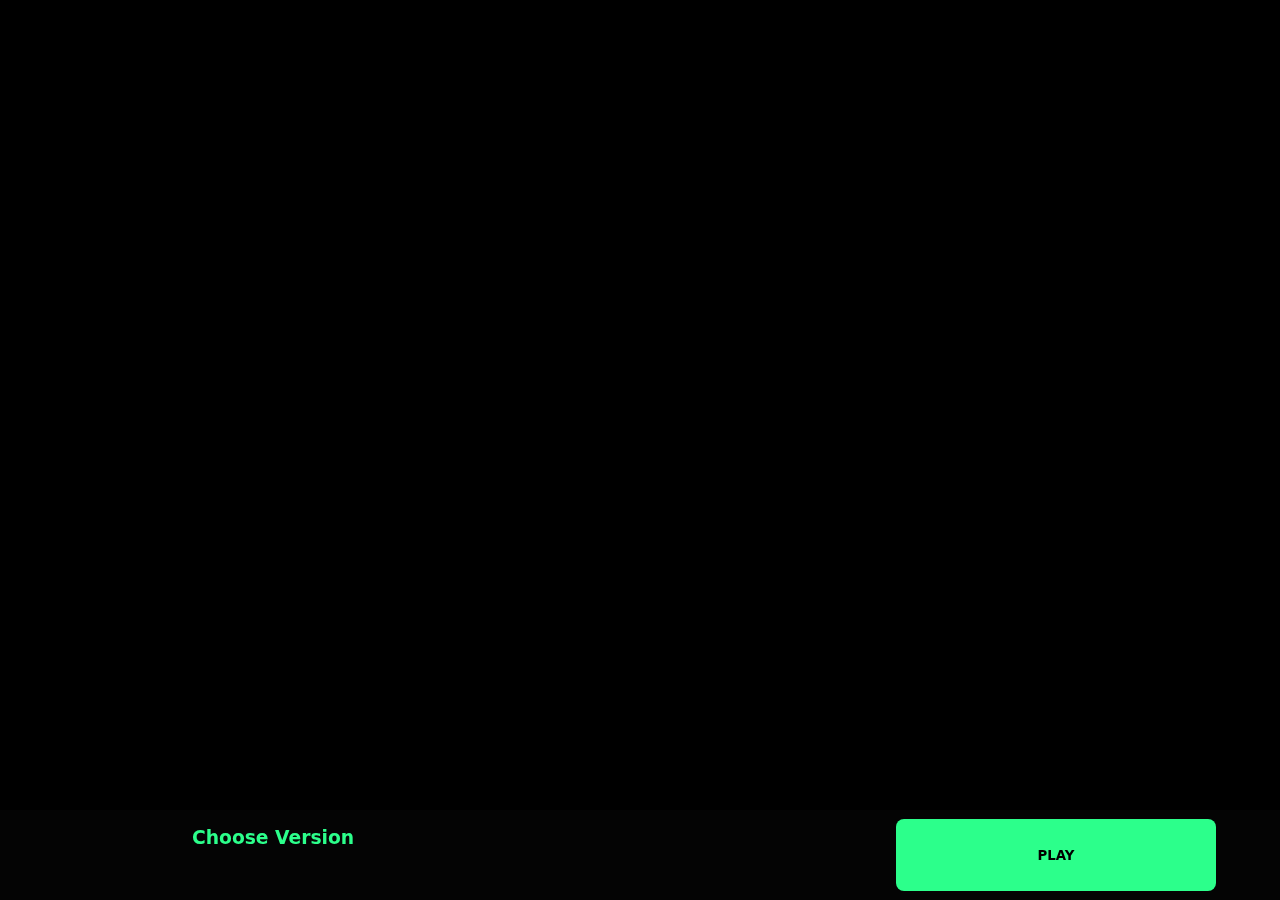
<file: LauncherData/Pages/launcher.html>
<!DOCTYPE html>
<html lang="en">
<head>
    <meta charset="UTF-8">
    <meta name="viewport" content="width=device-width, initial-scale=1.0">
    <title>Launcher</title>
</head>
<body style="background-color: black;margin: 0px;">
    <style>
        iframe {
            position: absolute;
            width: 100%;
            height: 100%;
        }

        .nav_bottom {
            position: absolute;
            width: 100%;
            height: 10%;
            bottom: 0px;
            z-index: 1000;
            background-color: rgba(20, 20, 20, 0.2);
            backdrop-filter: blur(35px);
        }

        .btnplay {
            transition: 0.2s;
            position: absolute;
            width: 25%;
            height: 80%;
            background-color:  #2cff8b;
            border: 0px;
            border-radius: 8px;
            font-family: system-ui, -apple-system, BlinkMacSystemFont, 'Segoe UI', Roboto, Oxygen, Ubuntu, Cantarell, 'Open Sans', 'Helvetica Neue', sans-serif;
            font-weight: 600;
            left: 70%;
            top: 10%;
        }

        .btnplay:active {
            transition: 0.0s !important;
            opacity: 45%;
        }

        h3 {
            font-family: system-ui, -apple-system, BlinkMacSystemFont, 'Segoe UI', Roboto, Oxygen, Ubuntu, Cantarell, 'Open Sans', 'Helvetica Neue', sans-serif;
            color: #2cff8b;
            transition: 0.2s;
            top: -1.5px;
            left: 15%;
            position: absolute;
        }

        h3:active {
            transition: 0.0s !important;
            opacity: 25%;
        }
    </style>
    <iframe src="https://www.youtube.com/embed/NG-5L34HqOs?autoplay=1&loop=1&mute=1&modestbranding=1&iv_load_policy=3&controls=0&disablekb=1&fs=0&rel=0" frameborder="0"></iframe>
    <div class="nav_bottom">
        <button onclick="window.location.href='http://localhost:5000/launch'" class="btnplay">PLAY</button>
        <h3 onclick="window.location.href='http://localhost:5000/versions'">Choose Version</h3>
    </div>
</body>
</html>
</file>
